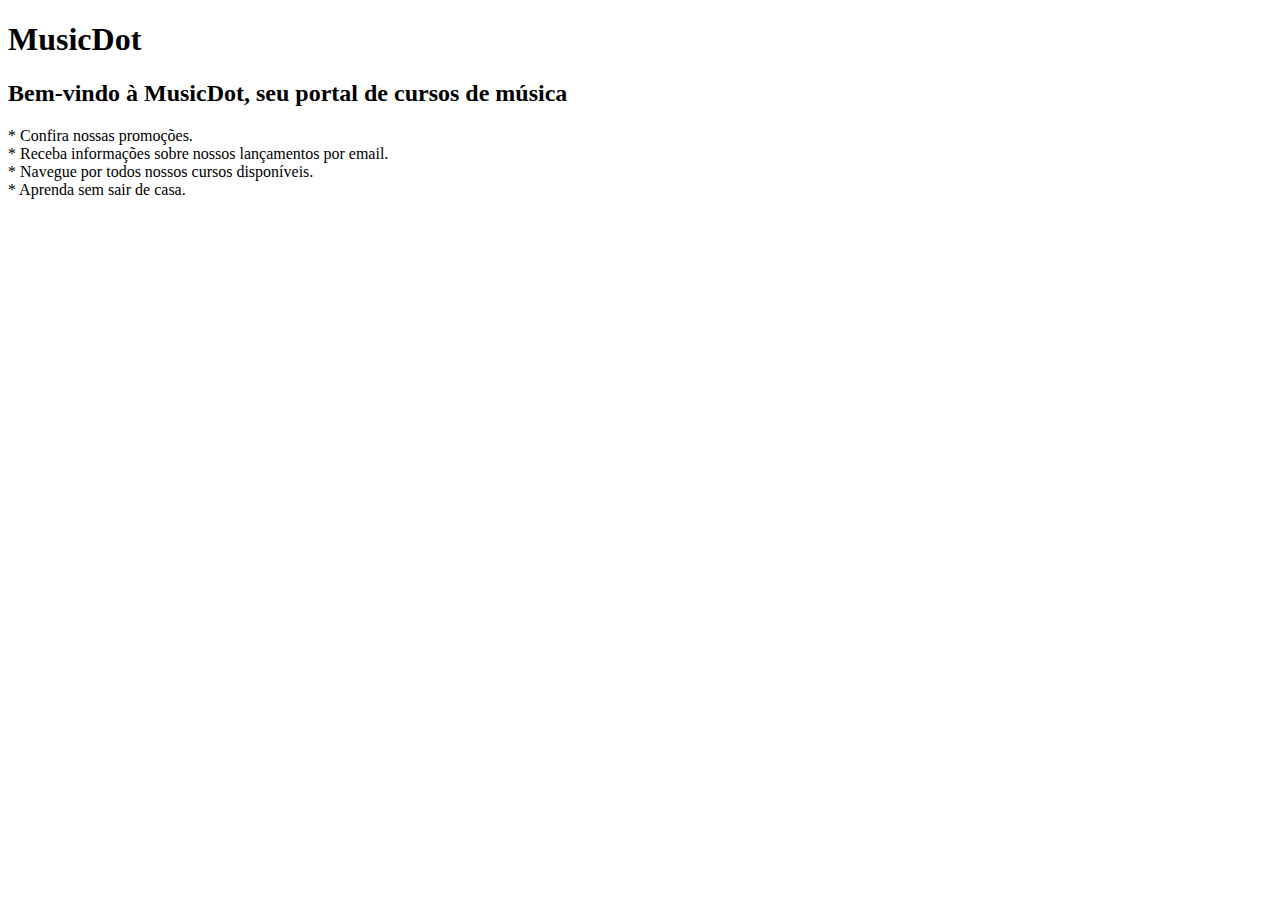
<file: index.html>
<!DOCTYPE html>
<html>
<head>
    <meta charset="UTF-8" />
    <title>MusicDot apresentação</title>
    <link rel="icon" href="img/favicon.ico"type="image/x-icon">
</head>
<body>
<h1> MusicDot </h1>

<h2>Bem-vindo à MusicDot, seu portal de cursos de música </h2>

* Confira nossas promoções. <br> 
* Receba informações sobre nossos lançamentos por email. <br>
* Navegue por todos nossos cursos disponíveis. <br>
* Aprenda sem sair de casa.

</body>
</html>
</file>
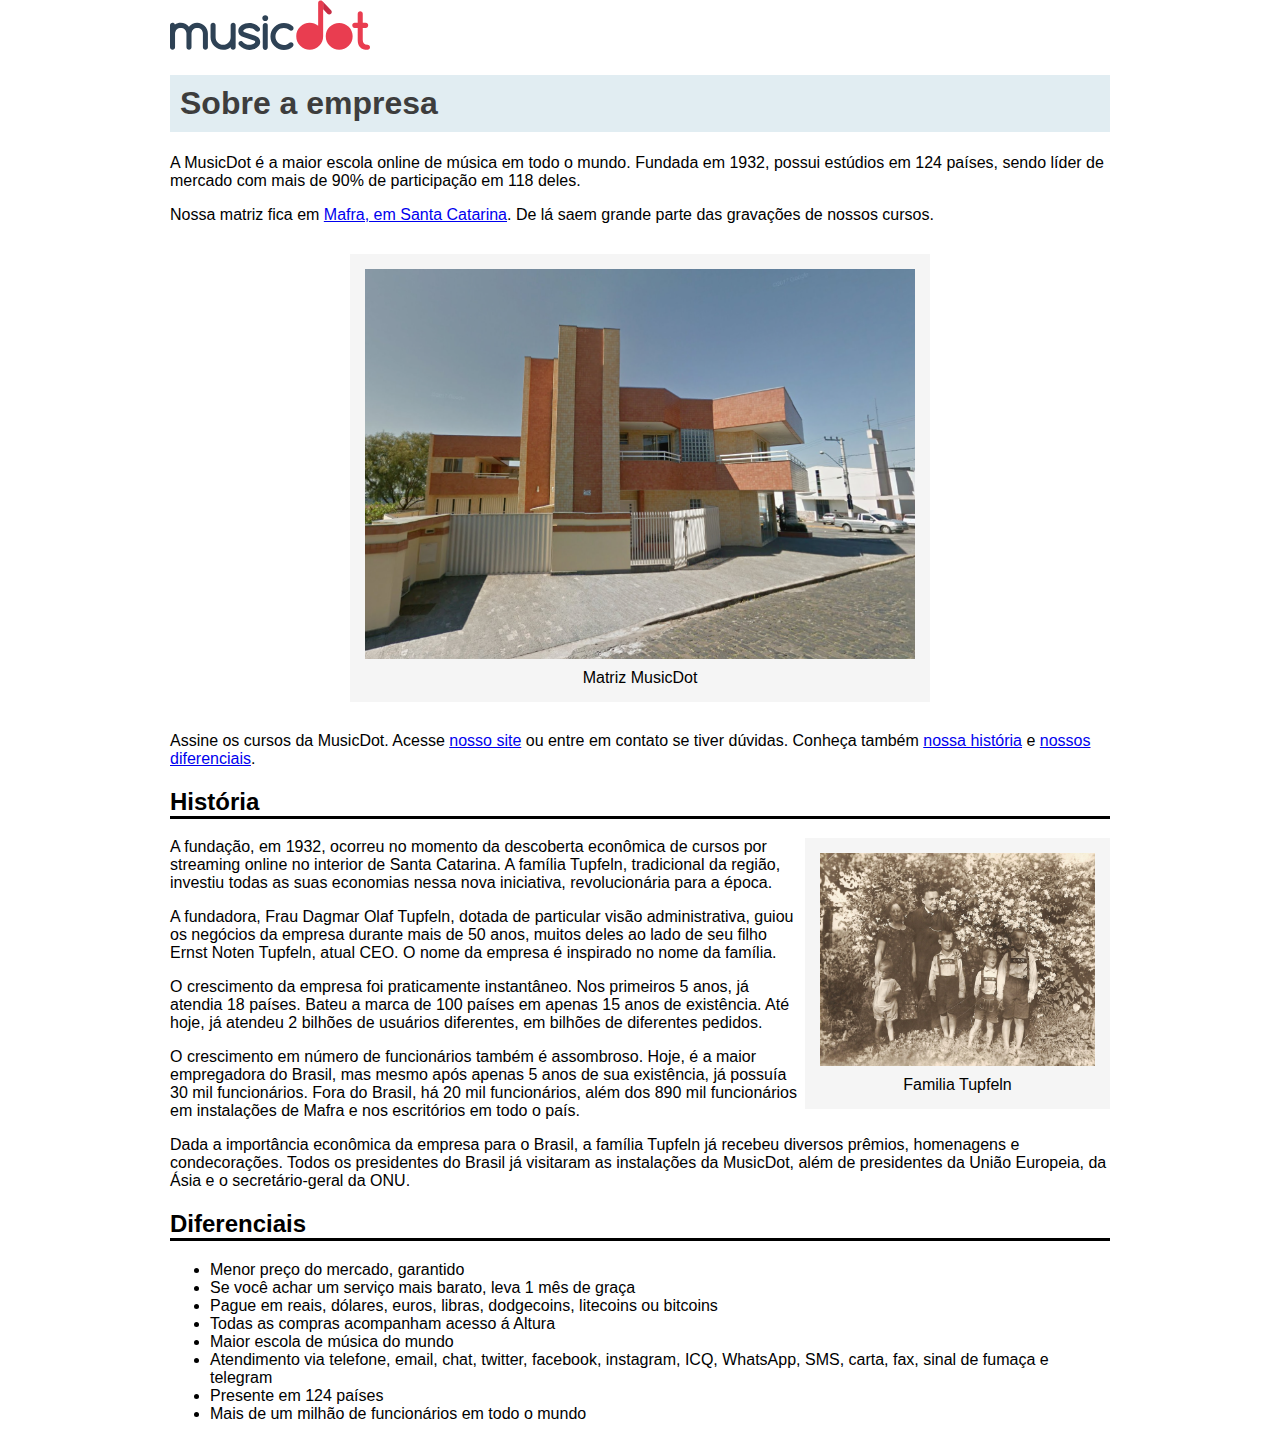
<file: sobre.html>
<!DOCTYPE html>
<html lang="pt-BR">

<head>
    <meta charset="utf-8">
    <title>MusicDot | Sobre a empresa</title>
    <link rel="icon" href="img/favicon.ico" type="image/x-icon">
    <link rel="stylesheet" href="sobre.css">
</head>

<body>
<div class="logo">
    <img src="img/logo.svg" alt="Logo MusicDot">
</div>

    <h1>Sobre a empresa</h1>

    <p>A MusicDot é a maior escola online de música em todo o mundo. Fundada em 1932, possui estúdios em 124 países, sendo líder de mercado com mais de 90% de participação em 118 deles.</p>

    <p>Nossa matriz fica em <a href="http://maps.google.com.br/?q=190,GabrielDequech,Mafra,SC" target="_blank">Mafra, em Santa Catarina</a>. De lá saem grande parte das gravações de nossos cursos.</p>

    <figure class="matriz">
        <img src="img/matriz-musicdot.png" alt="Foto da matriz da MusicDot" id="Matriz">
        <figcaption>Matriz MusicDot </figcaption>
    </figure>
    <p>
        Assine os cursos da MusicDot. 
        Acesse <a href="index.html">nosso site</a> ou entre em contato se tiver dúvidas. 
        Conheça também <a href="#historia">nossa história</a> e 
        <a href="#diferenciais">nossos diferenciais</a>.
    </p>

    <h2 id="historia">História</h2>

    <figure class="familia">
        <img src="img/familia-tupfeln.jpg" alt="Foto da Família Tupfeln">
        <figcaption> Familia Tupfeln </figcaption>
    </figure>

    <p>A fundação, em 1932, ocorreu no momento da descoberta econômica de cursos por streaming online no interior de Santa Catarina. A família Tupfeln, tradicional da região, investiu todas as suas economias nessa nova iniciativa, revolucionária para a época.</p>

    <p>A fundadora, Frau Dagmar Olaf Tupfeln, dotada de particular visão administrativa, guiou os negócios da empresa durante mais de 50 anos, muitos deles ao lado de seu filho Ernst Noten Tupfeln, atual CEO. O nome da empresa é inspirado no nome da família.</p>

    <p>O crescimento da empresa foi praticamente instantâneo. Nos primeiros 5 anos, já atendia 18 países. Bateu a marca de 100 países em apenas 15 anos de existência. Até hoje, já atendeu 2 bilhões de usuários diferentes, em bilhões de diferentes pedidos.</p>

    <p>O crescimento em número de funcionários também é assombroso. Hoje, é a maior empregadora do Brasil, mas mesmo após apenas 5 anos de sua existência, já possuía 30 mil funcionários. Fora do Brasil, há 20 mil funcionários, além dos 890 mil funcionários em instalações de Mafra e nos escritórios em todo o país.</p>

    <p>Dada a importância econômica da empresa para o Brasil, a família Tupfeln já recebeu diversos prêmios, homenagens e condecorações. Todos os presidentes do Brasil já visitaram as instalações da MusicDot, além de presidentes da União Europeia, da Ásia e o secretário-geral da ONU.</p>

    <h2 id="diferenciais">Diferenciais</h2>
    <ul>
        <li>Menor preço do mercado, garantido</li>
        <li>Se você achar um serviço mais barato, leva 1 mês de graça</li>
        <li>Pague em reais, dólares, euros, libras, dodgecoins, litecoins ou bitcoins</li>
        <li>Todas as compras acompanham acesso á Altura</li>
        <li>Maior escola de música do mundo</li>
        <li>Atendimento via telefone, email, chat, twitter, facebook, instagram, ICQ, WhatsApp, SMS, carta, fax, sinal de fumaça e telegram</li>
        <li>Presente em 124 países</li>
        <li>Mais de um milhão de funcionários em todo o mundo</li>
    </ul>
</body>

</html>
</file>
<file: sobre.css>
body{
    font-family: Arial, Helvetica, sans-serif;
    width: 940px;
    margin: 0 auto;
}
h1{
    color: #3D3D3D;
    background-color: #E1EDF2;
    padding: 10px;
}
h2{
    border-bottom: solid;
}
figure{
    background-color: whitesmoke;
    color: lightgray;
    padding: 15px;
    margin: 30px 0;
    text-align: center;
}
figcaption{
    color: #000;
    margin-top: 10px;
}

figure img {
    display: block;
    margin: 0 auto;
    max-width: 100%;
    height: auto;
}
figure.matriz{
    width: 550px;
    margin: 30px auto;
}
figure.familia{
    width: 275px;
    float: right;
    margin: 0;
}
</file>
